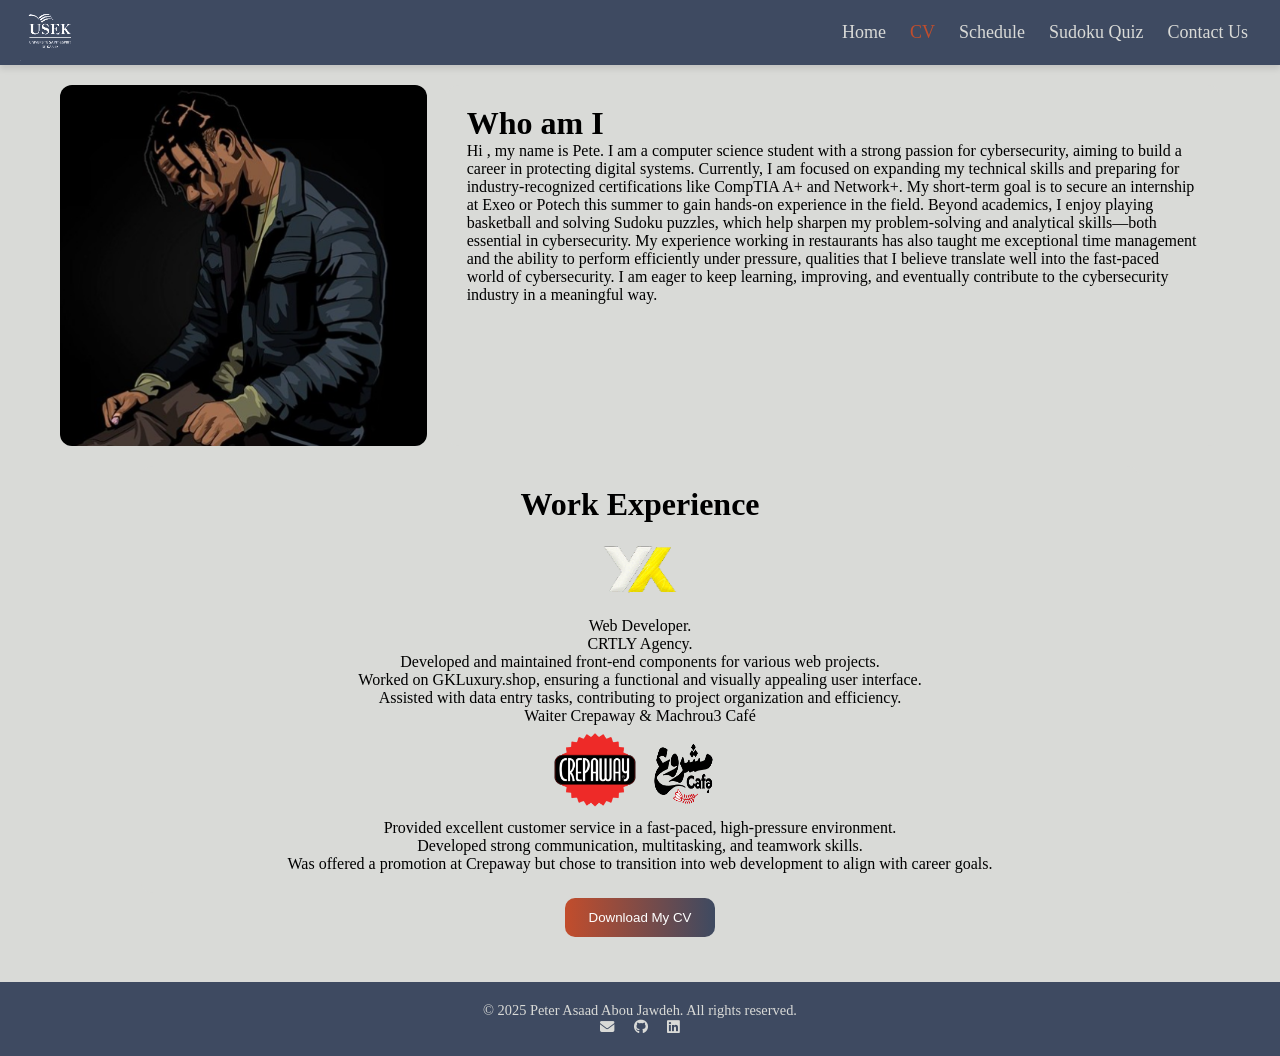
<file: CVcsc331.html>
<!DOCTYPE html>
<html>
    <head>
        <link rel="stylesheet" href="styles.css">
        <link rel="stylesheet" href="https://cdnjs.cloudflare.com/ajax/libs/font-awesome/6.5.0/css/all.min.css">
    </head>
    

    <header class="header" >
        
            <div class="logo">
               
                <img src="useklogo.png" alt="Logo"  width="60" height="60">
            </div>
            <nav class="nav">
                <ul>
                    <li><a href="index.html">Home</a></li>
                    <li><a href="CVcsc331.html" id="active" >CV</a></li>
                    <li><a href="sched.html">Schedule</a></li>
                    <li><a href="Sudoku.html" >Sudoku Quiz</a></li>
                    <li><a href="contactUs.html" >Contact Us</a></li>
                </ul>
            </nav>
        
        </header>
    
<body >
    <div class="content-container">
    <div class="image-box">
        <img src="alpha.png" alt="me">
    </div>
    
    <div class="text-box">
        <h1 class="workex">
             Who am I
        </h1>
        Hi , my name is Pete. 
        I am a computer science student with a strong passion for cybersecurity, aiming to build a career in protecting digital systems. Currently, I am focused on expanding my technical skills and preparing for industry-recognized certifications like CompTIA A+ and Network+. My short-term goal is to secure an internship at Exeo or Potech this summer to gain hands-on experience in the field.

Beyond academics, I enjoy playing basketball and solving Sudoku puzzles, which help sharpen my problem-solving and analytical skills—both essential in cybersecurity. My experience working in restaurants has also taught me exceptional time management and the ability to perform efficiently under pressure, qualities that I believe translate well into the fast-paced world of cybersecurity.

I am eager to keep learning, improving, and eventually contribute to the cybersecurity industry in a meaningful way.
    </div>   </div> 
    
    <div class="text-box2" align="center" >
        <h1 class="workex" >
            Work Experience
         </h1>
         <div width="50%"><img src="ctrl y.png" height="90" width="90"></div>
  
 Web Developer. <br>
CRTLY Agency. <br>

 Developed and maintained front-end components for various web projects. <br>
Worked on GKLuxury.shop, ensuring a functional and visually appealing user interface. <br>
Assisted with data entry tasks, contributing to project organization and efficiency. <br>



Waiter
Crepaway & Machrou3 Café 

   <div width = 50%> <img src="creplolgo.png" width="90" height="90" alt=""><img src="fd588189060857.5de91057d3a93.png" width="90" height="90" alt=""></div>
    Provided excellent customer service in a fast-paced, high-pressure environment. <br>
Developed strong communication, multitasking, and teamwork skills. <br>
Was offered a promotion at Crepaway but chose to transition into web development to align with career goals. <br>


    </div>
<div align="center">
<a href="CVpeterabj.docx" download="PeterabjCV">
    <button type="button" class="btn">
            Download My CV
    </button>
</a>
</div>

</body>
<footer>
    <div class="footer-content">
      <p>&copy; 2025 Peter Asaad Abou Jawdeh. All rights reserved.</p>
      <div class="footer-links">
        <a href="mailto:peterabj28@gmail.com"><i class="fa-solid fa-envelope"></i></a> 
        <a href="https://github.com/yourusername" target="_blank"><i class="fab fa-github" ></i></a> 
        <a href="https://linkedin.com/in/yourusername" target="_blank"><i class="fab fa-linkedin"></i></a>
      </div>
    </div>
  </footer>
</html>
</file>
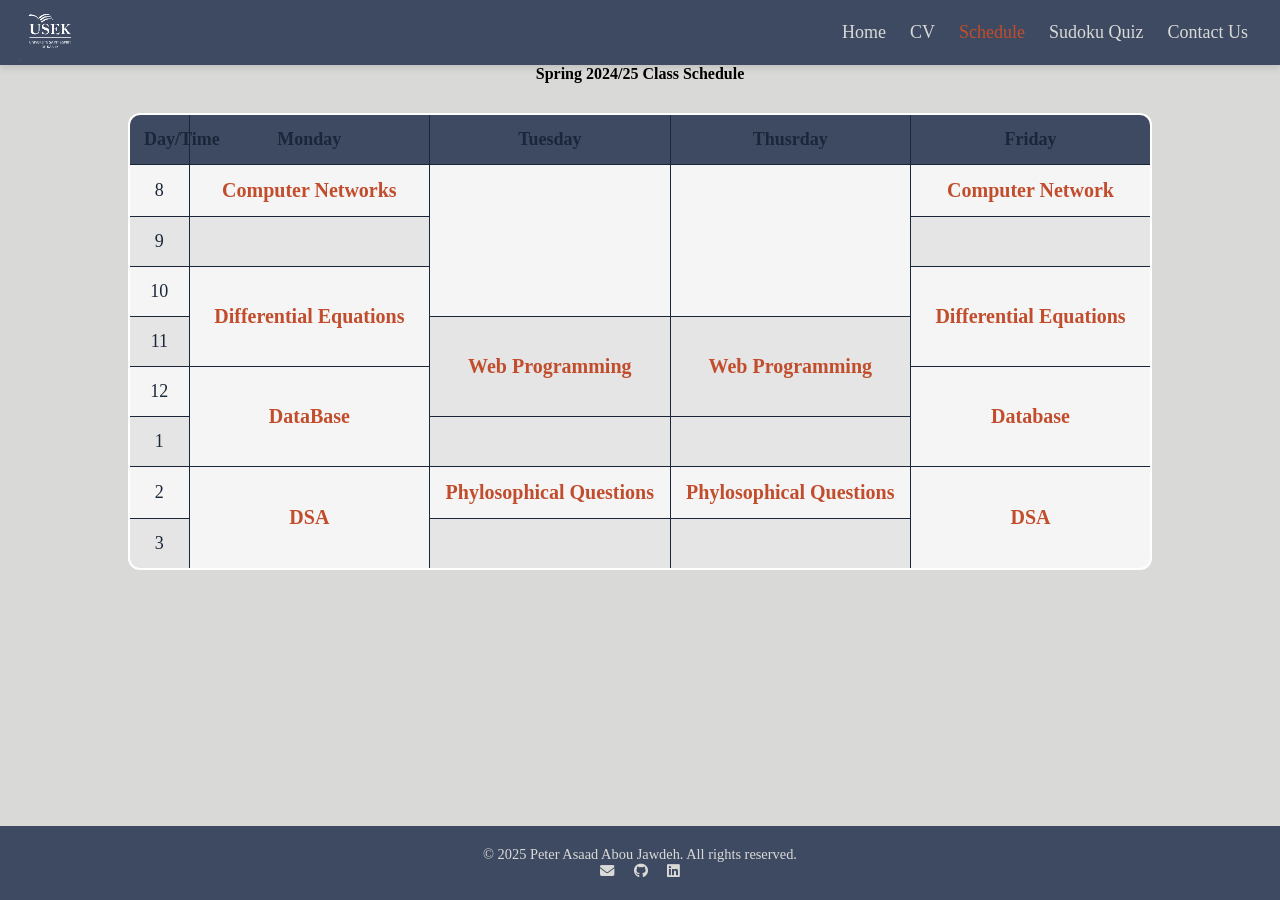
<file: sched.html>
<!DOCTYPE html>
<html> 
    <head>
        <meta name="viewport" content="width=device-width, initial-scale=1.0">
        <link rel="stylesheet" href="styles.css">
        <link rel="stylesheet" href="https://cdnjs.cloudflare.com/ajax/libs/font-awesome/6.5.0/css/all.min.css">
        <style>
            html, body {
                height: 100%;
                margin: 0;
                padding: 0;
            }
            
            body {
                display: flex;
                flex-direction: column;
                min-height: 100vh;
            }
            
            main {
                flex: 1 0 auto;
            }
            
            footer {
                flex-shrink: 0;
                margin-top: auto;
            }
        </style>
    </head>
    
    <body class="schedule-page">
        <header class="header">
            <div class="logo">
                <img src="useklogo.png" alt="Logo" width="60" height="60">
            </div>
            <nav class="nav">
                <ul>
                    <li><a href="index.html">Home</a></li>
                    <li><a href="CVcsc331.html">CV</a></li>
                    <li><a href="sched.html" id="active">Schedule</a></li>
                    <li><a href="Sudoku.html">Sudoku Quiz</a></li>
                    <li><a href="contactUs.html">Contact Us</a></li>
                </ul>
            </nav>
        </header>
        
        <main>
            <div align="center" class="Schedule-title"><b>Spring 2024/25 Class Schedule</b></div>
            <div align="center">
                <div style="overflow-x:auto;">
                <table border="5">
                    <tr>
                        <td width="50" align="center" valign="center">Day/Time</td>
                        <td width="200" align="center" valign="center">Monday</td>
                        <td width="200" align="center" valign="center">Tuesday</td>
                        <td width="200" align="center" valign="center">Thusrday</td>
                        <td width="200" align="center" valign="center">Friday</td>
                    </tr>
                    <tr>
                        <td height="40" align="center" valign="center">8</td>
                        <td align="center" valign="center"><b>Computer Networks</b></td>
                        <td rowspan="3"></td>
                        <td rowspan="3"></td>
                        <td align="center" valign="center"><b>Computer Network</b></td>
                    </tr>
                    <tr>
                        <td height="40" align="center" valign="center">9</td>
                        <td></td>
                        <td></td>
                    </tr>
                    <tr>
                        <td height="40" align="center" valign="center">10</td>
                        <td rowspan="2" valign="center" align="center"><b>Differential Equations</b></td>
                        <td rowspan="2" valign="center" align="center"><b>Differential Equations</b></td>
                    </tr>
                    <tr>
                        <td height="40" align="center" valign="center">11</td>
                        <td rowspan="2" align="center" valign="center"><b>Web Programming</b></td>
                        <td rowspan="2" align="center" valign="center"><b>Web Programming</b></td>
                    </tr>
                    <tr>
                        <td height="40" align="center" valign="center">12</td>
                        <td rowspan="2" align="center" valign="center"><b>DataBase</b></td>
                        <td rowspan="2" align="center" valign="center"><b>Database</b></td>
                    </tr>
                    <tr>
                        <td height="40"align="center" valign="center">1</td>
                        <td></td>
                        <td></td>
                    </tr>
                    <tr>
                        <td height="40" align="center" valign="center">2</td>
                        <td rowspan="2" align="center" valign="center"><b>DSA</b></td>
                        <td align="center" valign="center"><b>Phylosophical Questions</b></td>
                        <td align="center" valign="center"><b>Phylosophical Questions</b></td>
                        <td rowspan="2" align="center" valign="center"><b>DSA</b></td>
                    </tr>
                    <tr>
                        <td height="40" align="center" valign="center">3</td>
                        <td></td>
                        <td></td>
                    </tr>
                </table>
            </div>
            </div>
        </main>

        <footer>
            <div class="footer-content">
                <p>&copy; 2025 Peter Asaad Abou Jawdeh. All rights reserved.</p>
                <div class="footer-links">
                    <a href="mailto:peterabj28@gmail.com"><i class="fa-solid fa-envelope"></i></a> 
                    <a href="https://github.com/yourusername" target="_blank"><i class="fab fa-github"></i></a> 
                    <a href="https://linkedin.com/in/yourusername" target="_blank"><i class="fab fa-linkedin"></i></a>
                </div>
            </div>
        </footer>
    </body>
</html>
</file>
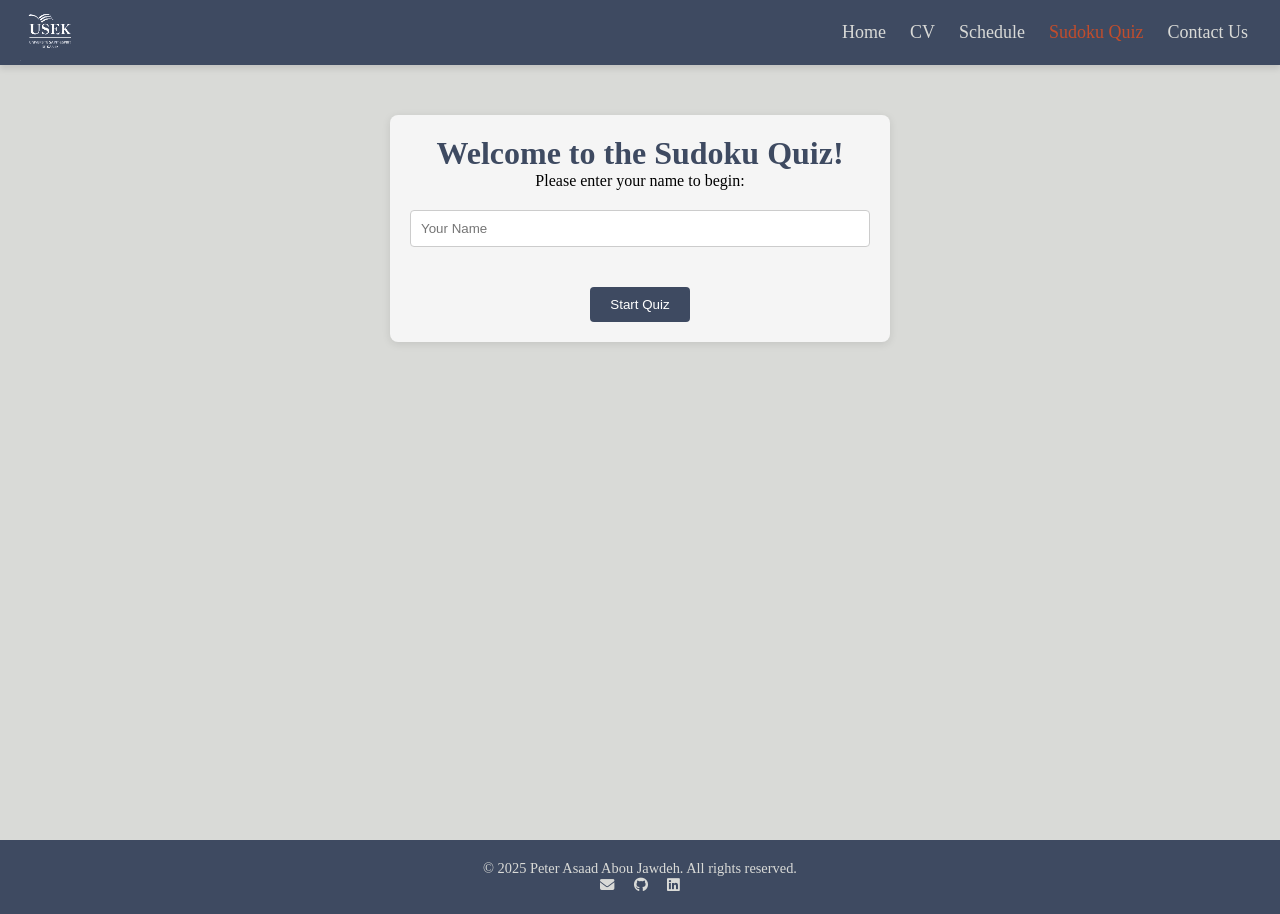
<file: Sudoku.html>
<!DOCTYPE html>
<html lang="en">
<head>
    <meta charset="UTF-8">
    <title>Sudoku Quiz</title>
    
    <link rel="stylesheet" href="styles.css">
    <link rel="stylesheet" href="https://cdnjs.cloudflare.com/ajax/libs/font-awesome/6.5.0/css/all.min.css">
    <style>
        .question, .name-entry {
            display: none;
        }
        .question.active, .name-entry.active {
            display: block;
        }
        .name-container {
            text-align: center;
            margin: 50px auto;
            max-width: 500px;
            padding: 20px;
            background-color: #f5f5f5;
            border-radius: 8px;
            box-shadow: 0 2px 8px rgba(0,0,0,0.1);
        }
        .name-container h1 {
            color: #3e4a61;
        }
        .name-container input {
            width: 100%;
            padding: 10px;
            margin: 20px 0;
            border-radius: 4px;
            border: 1px solid #ccc;
        }
        .name-container button {
            margin-top: 20px;
            padding: 10px 20px;
            background-color: #3e4a61;
            color: white;
            border: none;
            border-radius: 4px;
            cursor: pointer;
        }
        .name-container button:hover {
            background-color: #2f374c;
        }
    </style> 
    
</head>
<div class="page-wrapper">

    <header class="header">
        <div class="logo">
            <img src="useklogo.png" alt="Logo"  width="60" height="60">
        </div>
        <nav class="nav">
            <ul>
                <li><a href="index.html">Home</a></li>
                <li><a href="CVcsc331.html">CV</a></li>
                <li><a href="sched.html">Schedule</a></li>
                <li><a href="Sudoku.html" id="active">Sudoku Quiz</a></li>
                <li><a href="contactUs.html">Contact Us</a></li>
            </ul>
        </nav>
    </header>
    <body class="sudoku-page">
    <div align="center">
        <div id="nameEntry" class="name-entry active">
            <div class="name-container">
                <h1>Welcome to the Sudoku Quiz!</h1>
                <p>Please enter your name to begin:</p>
                <input type="text" id="playerName" placeholder="Your Name" required>
                <button onclick="startQuiz()">Start Quiz</button>
            </div>
        </div>
        
        <div id="q1" class="question">
            <h1>Easy</h1>
            <img src="easy.png" alt="" width="400" height="400" > 
            <h3>What number fits in the tab 3 I?</h3>
            <input type="number" min="1" max="9" id="Es">
        </div>

        <div id="q2" class="question">
            <h1>Medium</h1>
            <img src="medium.png" alt="" width="400" height="400">
            <h3>What number fits in the tab 7 B?</h3>
            <input type="number" min="1" max="9" id="Md">
        </div>

        <div id="q3" class="question">
            <h1>Hard</h1>
            <img src="hard.png" alt="" width="400" height="400">
            <h3>What number fits in the tab 4 C?</h3>
            <input type="number" min="1" max="9" id="Hd">
        </div>

        <div id="q4" class="question">
            <h1>Expert</h1>
            <img src="extreme.png" alt="" width="400" height="400">
            <h3>What number fits in the tab 4 D?</h3>
            <input type="number" min="1" max="9" id="Ex">
        </div>

        <br>
        <button id="nextButton" style="display: none;" class="btnquizz" onclick="nextQuestion()">Next</button>
        <h2 id="scoreDisplay" style="display: none;">Score: 0</h2>
    </div>

    <script>
        let currentQuestion = 0;
        let score = 0;
        let playerName = "";

        // Correct answers
        const correctAnswers = {
          Es: 8, 
          Md:3,
          Hd:9,
          Ex: 1
        };
        
        
        function startQuiz() {
            playerName = document.getElementById("playerName").value.trim();
            
            if (!playerName) {
                alert("Please enter your name to continue.");
                return;
            }
            
            
            document.getElementById("nameEntry").classList.remove("active");
            document.getElementById("nextButton").style.display = "block";
            document.getElementById("scoreDisplay").style.display = "block";
            
            
            currentQuestion = 1;
            document.getElementById("q1").classList.add("active");
        }

        function nextQuestion() {
            if (currentQuestion <= 4) {
                let inputId = ['Es', 'Md', 'Hd', 'Ex'][currentQuestion - 1];
                
                checkAnswer(inputId);
        
                const currentDiv = document.getElementById(`q${currentQuestion}`);
                currentDiv.classList.remove('active');
        
                currentQuestion++;
        
                
                if (currentQuestion <= 4) {
                    const nextDiv = document.getElementById(`q${currentQuestion}`);
                    nextDiv.classList.add('active');
                } else {
                    
                    finishQuiz();
                }
        
                document.getElementById("scoreDisplay").innerText = `Score: ${score}`;
            }
        }

        function checkAnswer(inputId) {
            const userInput = document.getElementById(inputId).value;
            const correct = correctAnswers[inputId];
        
            if (parseInt(userInput) === correct) {
                score++;
            }
        }
        
        function finishQuiz() {
            document.getElementById("nextButton").style.display = "none";
            
            let message = `${playerName}, your quiz is finished!\n\nYour final score is: ${score} out of 4`;
            
            if (score === 4) {
                message += "\n\nPerfect score! You're a Sudoku master!";
            } else if (score >= 2) {
                message += "\n\nGood job! ";
            }
             else if (score === 1) {
                message += "\n\nNice try but please Improve!!.";
            }  else {
                message += "\n\nDo you know how to play this game ??";
            }
            
            alert(message);
            
            const resultsDiv = document.createElement('div');
            resultsDiv.className = 'name-container';
            resultsDiv.innerHTML = `
                <h1>Quiz Results</h1>
                <h2>${playerName}</h2>
                <p>Your final score is: ${score} out of 4</p>
                ${getScoreMessage(score)}
                <button onclick="location.reload()">Try Again</button>
            `;
            
            const container = document.querySelector('.sudoku-page div[align="center"]');
            container.innerHTML = '';
            container.appendChild(resultsDiv);
            
            
        }
        
        function getScoreMessage(score) {
            if (score === 4) {
                return "<p>Perfect score! You're a Sudoku master!</p>";
            } else if (score >= 2) {
                return "<p>Good job! Keep practicing to improve your Sudoku skills.</p>";
            } else {
                return "<p>Keep practicing! Sudoku skills improve with practice.</p>";
            }
        }
        
        
    </script>

</body>

</div>
<footer>
    <div class="footer-content">
      <p>&copy; 2025 Peter Asaad Abou Jawdeh. All rights reserved.</p>
      <div class="footer-links">
        <a href="mailto:peterabj28@gmail.com"><i class="fa-solid fa-envelope"></i></a> 
        <a href="https://github.com/yourusername" target="_blank"><i class="fab fa-github" ></i></a> 
        <a href="https://linkedin.com/in/yourusername" target="_blank"><i class="fab fa-linkedin"></i></a>
      </div>
    </div>
  </footer>
</html>
</file>
<file: styles.css>
/* Reset and Box-Sizing */
html, body {
    height: 100%;
    margin: 0;
  }
  
  .page-wrapper {
    min-height: 100vh;
    display: flex;
    flex-direction: column;
    flex: 1;
  }
  

  
* {
    margin: 0;
    padding: 0;
    box-sizing: border-box;
}

body {
    background-color: #d9dad7;
background-image: url("https://transparenttextures.com/patterns/brushed-alum-dark.png");
}



header {
    position: sticky;
    top: 0;
    z-index: 100;
    width: 100%;
    padding: 15px 20px;
    display: flex;
    align-items: center;
    justify-content: space-between;
    box-shadow: 0px 4px 6px rgba(0, 0, 0, 0.1);
    background-color: #3e4a61; 
    height: 65px;
}
html, body.sudoku-page {
    height: 100%;
    margin: 0;
    padding: 0;
}

.sudoku-page .page-wrapper {
    min-height: calc(100vh - 100px);
    padding-bottom: 100px;
    box-sizing: border-box;
}

.schedule-page .page-wrapper {
    min-height: 100vh ;
    padding-bottom: 100px;
    box-sizing: border-box;
}



.logo img {
    height: 60px;
}


.nav ul {
    list-style: none;
    display: flex;
    width: 100%;
}

.nav ul li {
    flex-grow: 1;
    text-align: center;
    position: relative;
    transition: all 0.3s ease-in-out;
}

.nav ul li a {
    text-decoration: none;
    color: #d9dad7;
    font-size: 18px;
    display: block;
    padding: 12px;
    transition: color 0.3s ease-in-out;
}

.nav ul li:hover {
    background-color: #c24d2c;
    border-radius: 8px;
}
.btn {
    background: linear-gradient(90deg, #c24d2c, #3e4a61);
    color: white;
    padding: 12px 24px;
    border: none;
    cursor: pointer;
    border-radius: 10px;
    transition: background-color 0.3s ease, transform 0.2s ease;
    margin:  5px;
}
.btn:hover {
    transform: scale(1.05);
}
.content-container {
    display: flex;
    gap: 20px;
    padding: 20px;
    max-width: 1200px;
    margin: auto;
}

.image-box {
    flex: 1;
    background-color: #d9dad7;
    padding: 0;
    display: flex;
    justify-content: center;
    align-items: center;
    border-radius: 12px;
}

.image-box img {
    width: 100%;
    height: 100%;
    object-fit: cover;
    border-radius: 12px;
}

/* Text Box */
.text-box {
    flex: 2;
    padding: 20px;
    background-color: #d9dad7;
    border-radius: 12px;
    display: flex;
    flex-direction: column;
    
    
}
.text-box2{
   
        flex: 2;
        padding: 20px;
        background-color: #d9dad7;
        border-radius: 12px;
        display: flex;
        flex-direction: column;
        margin: 0% 11%;
        
    
}

.schedule-title {
    text-align: center;
    font-size: 32px;
    font-weight: bold;
    color: #c24d2c;
    padding: 20px;
    border-bottom: 3px solid #1a2639;
}

/* Table Styling */
table {
    width: 80%;
    border-collapse: collapse;
    margin: 30px auto;
    background: #ffffff; /* Solid white background */
    border: 2px solid #1a2639;
    border-radius: 12px;
    overflow: hidden;
    table-layout: fixed;
    font-size: 14px;
}
.text-box2 {
    flex: 3;
    padding: 20px;
    background-color: #d9dad7;
    border-radius: 12px;
    display: flex;
    flex-direction: column;
    justify-content: center;
}


/* Table Headers */
table tr:first-child {
    background-color: #3e4a61;
    color: #d9dad7;
    font-weight: bold;
}

/* Table Cells */
td {
    padding: 14px;
    text-align: center;
    color: #1a2639;
    font-size: 18px;
    border: 1px solid #1a2639;
}

/* Hover Effect */
td:hover {
    background: rgba(194, 77, 44, 0.3); /* Light red effect */
    transition: background 0.3s ease-in-out;
}

/* Row Background Alternation */
tr:nth-child(even) {
    background: #f5f5f5;
}

tr:nth-child(odd) {
    background: #e5e5e5;
}

/* Bold Subject Names */
td b {
    color: #c24d2c;
    font-size: 20px;
}



.fade-title {
    font-size: 36px;
    font-weight: bold;
    text-align: center;
    color: #3e4a61;
    opacity: 0;
    animation: fadeIn 2s forwards;
}

@keyframes fadeIn {
    from { opacity: 0; }
    to { opacity: 1; }
}

/* Background Animation */
@keyframes moveBeams {
    0% { background-position: 0% 50%; }
    50% { background-position: 100% 50%; }
    100% { background-position: 0% 50%; }
}

.ctn {
    display: flex;
    flex-direction: column;
    align-items: center;
    gap: 80px;
    margin-top: 100px;
    position: relative;
    width: 100%;
    height: 100vh;
    overflow: hidden;
    flex: 1;
   
}


.btnquizz{
    font-size: 16px;
    font-weight: bold;
    padding: 4px 16px;
    border: none;
    border-radius: 16px;
    cursor: pointer;
    margin: 15px 20px;
    position: relative;
    overflow: hidden;
    background: linear-gradient(315deg, #c24d2c, #3e4a61);
    color: #d9dad7;
    box-shadow: 0 10px 20px rgba(0, 0, 0, 0.5);
}

.btn1 {
    font-size: 30px;
    font-weight: bold;
    padding: 40px 160px;
    border: none;
    border-radius: 16px;
    cursor: pointer;
    margin: 12px 45px;
    position: relative;
    overflow: hidden;
    background: linear-gradient(315deg, #c24d2c, #3e4a61);
    color: #d9dad7;
    box-shadow: 0 10px 20px rgba(0, 0, 0, 0.5);
}

/* Hover Effect */
.btn1:hover {
    transform: scale(1.05);
    box-shadow: 0 15px 30px #3e4a61;
    transition: all 0.3s ease-in-out;
}
.btn2 {
    font-size: 30px;
    font-weight: bold;
    padding: 40px 160px;
    border: none;
    border-radius: 16px;
    cursor: pointer;
    margin: 0px 45px;
    position: relative;
    overflow: hidden;
    background: linear-gradient(180deg, #c24d2c, #3e4a61);
    color: #d9dad7;
    box-shadow: 0 10px 20px rgba(0, 0, 0, 0.5);
}

/* Hover Effect */
.btn2:hover {
    transform: scale(1.05);
    box-shadow: 0 15px 30px #3e4a61;
    transition: all 0.3s ease-in-out;
}
.btn3 {
    font-size: 30px;
    font-weight: bold;
    padding: 40px 160px;
    border: none;
    border-radius: 16px;
    cursor: pointer;
    margin: 12px 45px;
    position: relative;
    overflow: hidden;
    background: linear-gradient(45deg, #c24d2c, #3e4a61);
    color: #d9dad7;
    box-shadow: 0 10px 20px rgba(0, 0, 0, 0.5);
}

/* Hover Effect */
.btn3:hover {
    transform: scale(1.05);
    box-shadow: 0 15px 30px #3e4a61;
    transition: all 0.3s ease-in-out;
}
.link{
    color: #d9dad7;
    text-decoration: none;
}
#active{
    text-decoration: none;
    color: #c24d2c;
    

}
footer {
    margin-top: auto;
    background-color: #3e4a61;
    color: #d9dad7;
    padding: 20px 0;
    text-align: center;
    font-size: 0.9rem;
    margin-top: 40px;
    flex-shrink: 0;
  }
  
  .footer-content {
    max-width: 900px;
    margin: auto;
  }
  
  .footer-links a {
    color: #d9dad7;
    margin: 0 8px;
    text-decoration: none;
    transition: color 0.3s ease;
  }
  
  .footer-links a:hover {
    color: #c24d2c;
  }
 




  .diff  {
    position: relative;
    display: inline-block;
    padding-bottom: 10px; /* Space for the border effect */
    font-size: 32px;
    font-weight: bold;
}

/* Add the curved border-shadow effect */
.diff::after {
    content: '';
    position: absolute;
    bottom: 0;
    left: 0;
    width: 100%;
    height: 8px; /* Height of the shadow */
    background: rgba(0, 0, 0, 0.2); /* Shadow effect */
    border-radius: 50% 50% 0 0; /* Curved border at the bottom */
}



@media (max-width: 768px) {
    .Schedule-title {
        font-size: 18px;
        margin: 10px;
    }

    table, thead, tbody, th, td, tr {
        font-size: 12px;
    }

    

    .header, .footer-content {
        text-align: center;
        padding: 10px;
    }

    .logo img {
        width: 40px;
        height: 40px;
    }
}
</file>
